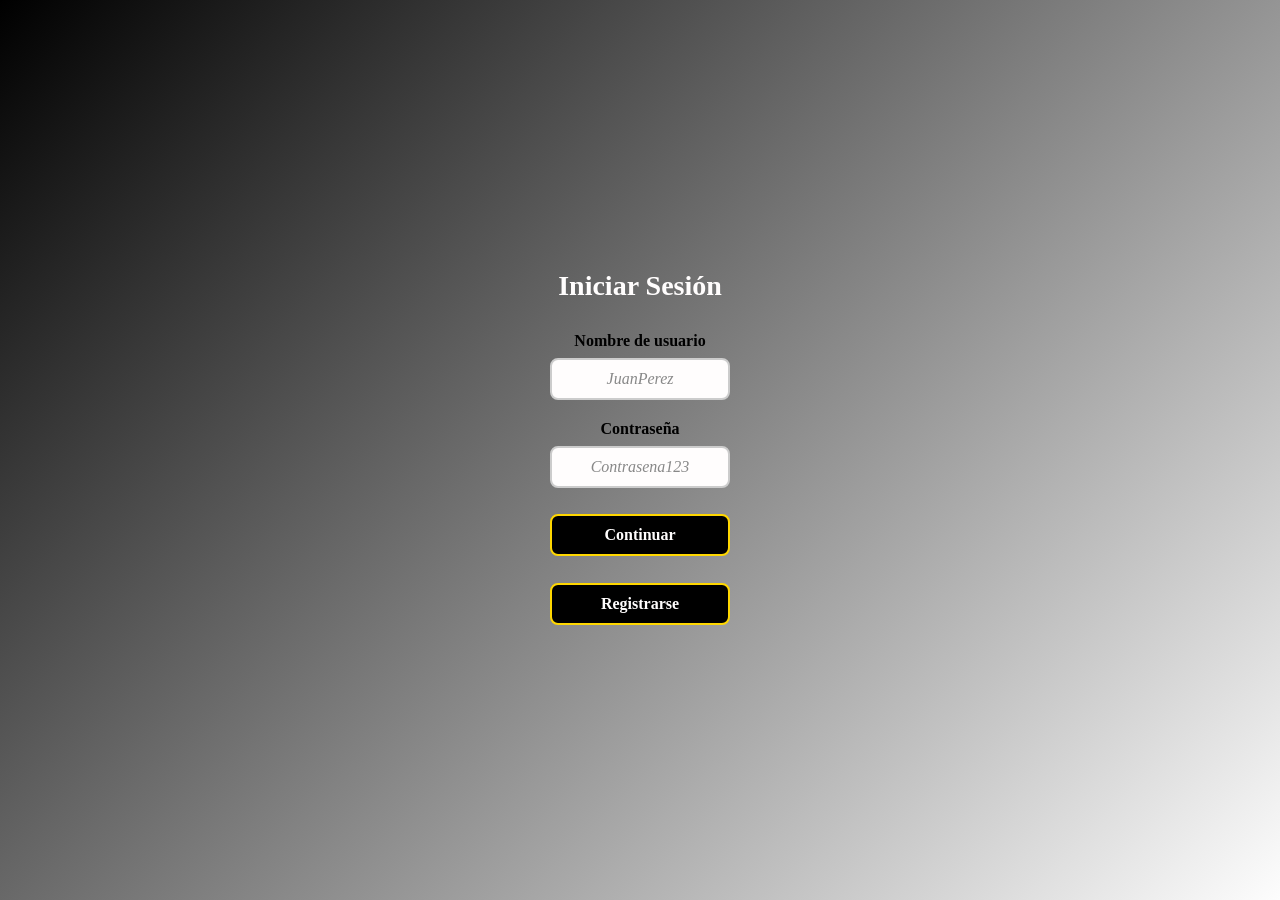
<file: iniciodesesion.html>
<!DOCTYPE html>
<html lang="es">
<head>
    <meta charset="UTF-8">
    <meta name="viewport" content="width=device-width, initial-scale=1.0">
    <title>Inicio de Sesión - Anotador de Truco</title>
    <link rel="stylesheet" href="style.css">
</head>
<body>

<div class="contenedor login-contenedor">
    <h1>Iniciar Sesión</h1>
    
    <form action="login.php" method="POST" class="formulario-login">
        
        <div class="grupo-input">
            <label for="usuario">Nombre de usuario</label><br>
            <input type="text" id="usuario" name="usuario" class="input-caja" placeholder="JuanPerez" required>
        </div>
        
        <div class="grupo-input">
            <label for="contrasena">Contraseña</label><br>
            <input type="password" id="contrasena" name="contrasena" class="input-caja" placeholder="Contrasena123" required>
        </div>

        <button type="submit">Continuar</button>
    </form>

    <a href="registro.html">
        <button type="button">Registrarse</button>
    </a>
</div>

</body>   
</html>
</file>
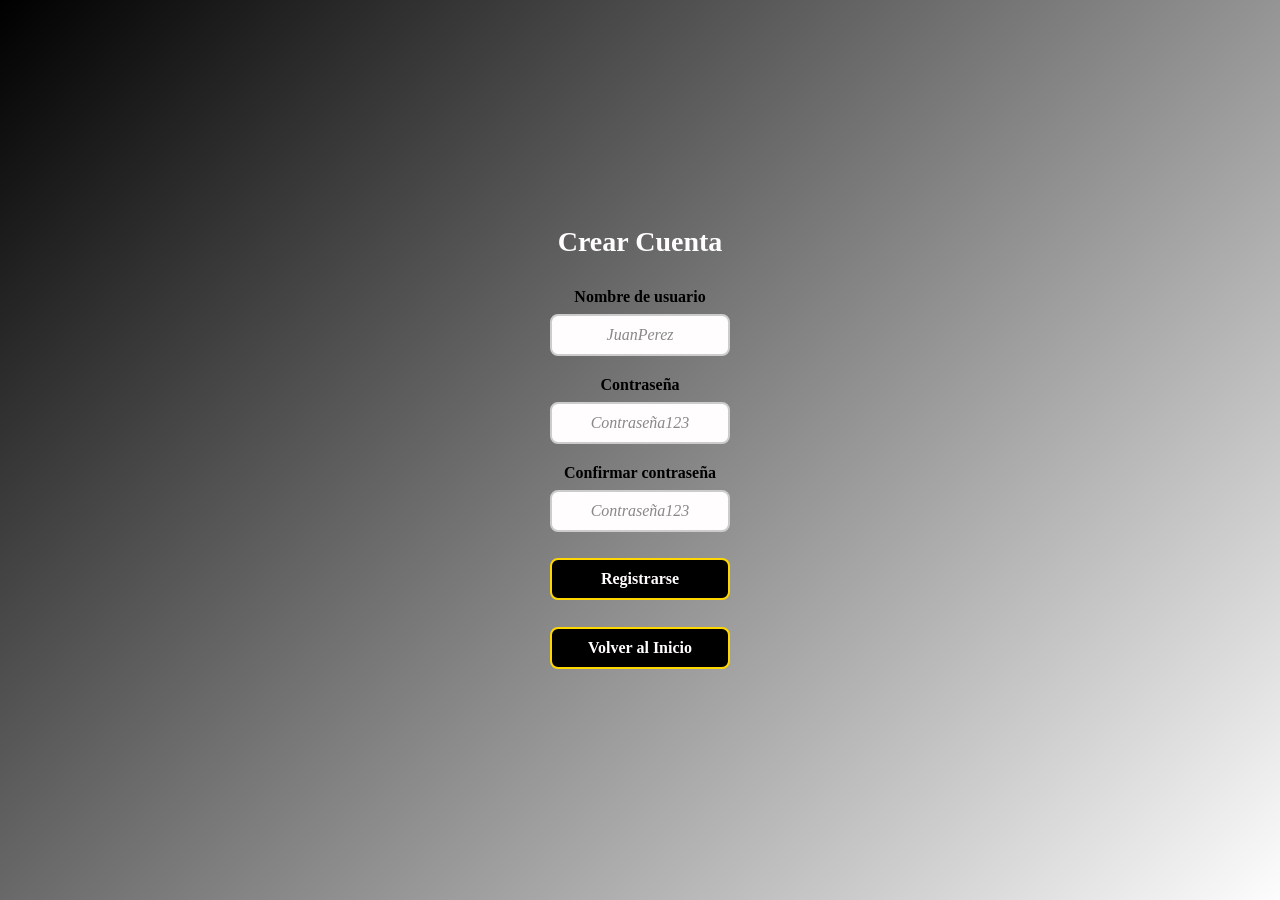
<file: registro.html>
<!DOCTYPE html>
<html lang="es">
<head>
    <meta charset="UTF-8">
    <meta name="viewport" content="width=device-width, initial-scale=1.0">
    <title>Registro - Anotador de Truco</title>
    <link rel="stylesheet" href="style.css">
</head>
<body>

<div class="contenedor login-contenedor">
    <h1>Crear Cuenta</h1>
    
    <form action="registro.php" method="POST" class="formulario-login" onsubmit="return validarContrasenas()">
        
        <div class="grupo-input">
            <label for="nuevo_usuario">Nombre de usuario</label><br>
            <input type="text" id="nuevo_usuario" name="nuevo_usuario" class="input-caja" placeholder="JuanPerez" required>
        </div>
        
        <div class="grupo-input">
            <label for="nueva_contrasena">Contraseña</label><br>
            <input type="password" id="nueva_contrasena" name="nueva_contrasena" class="input-caja" placeholder="Contraseña123" required>
        </div>

        <div class="grupo-input">
            <label for="confirmar_contrasena">Confirmar contraseña</label><br>
            <input type="password" id="confirmar_contrasena" name="confirmar_contrasena" class="input-caja" placeholder="Contraseña123" required>
        </div>
        <div id="mensaje-error" class="mensaje-error">
            Las contraseñas no coinciden.
        </div>

        <button type="submit">Registrarse</button>
    </form>

    <a href="iniciodesesion.html">
        <button type="button">Volver al Inicio</button>
    </a>
</div>

<script>
    function validarContrasenas() {
        var p1 = document.getElementById("nueva_contrasena").value;
        var p2 = document.getElementById("confirmar_contrasena").value;
        var mensajeError = document.getElementById("mensaje-error");

        if (p1 !== p2) {
            mensajeError.style.display = "block"; 
            return false; 
        }
        
        mensajeError.style.display = "none"; 
        return true; 
    }
</script>

</body>   
</html>
</file>
<file: style.css>
:root { 
    --accent: #000000; 
}

body, button, input, label, .config {
    font-family: 'Times New Roman', Times, serif;
}
body {
    background-image: linear-gradient(135deg, #000000, #fdfdfd);
    min-height: 100vh; 
    margin: 0;     
    display: flex;
    flex-direction: column; 
    justify-content: center; 
    align-items: center;  
    padding: 10px;
    box-sizing: border-box;
}
h1 {
     color: #fffdfd;
    font-size: 28px; 
    margin: 0 0 15px 0; 
    text-align: center;
}
button {
    background-color: var(--accent); 
    color: #fffdfd; 
    border: 2px solid #ffd700; 
    width: 180px;
    padding: 10px;
    margin: 6px 0; 
    font-size: 16px;
    font-weight: bold;
    border-radius: 8px;
    cursor: pointer;
}
button:active { transform: scale(0.98); }
a { text-decoration: none; display: block; }
.bloque-checkbox, header { text-align: center; margin: 10px 0; }
.config { margin-top: 5px; font-size: 1rem; font-weight: bold; color: #555555; }
input[type="checkbox"] {
    accent-color: #22a01e; 
    transform: scale(1.3);  
    margin-right: 8px;     
    cursor: pointer;
}
label {
    color: #000000;
    font-size: 16px;
    font-weight: bold;
    cursor: pointer;
}
.tablero {
    display: grid;
    grid-template-columns: 1fr 1fr;
    gap: 40px; /* Espacio para que la línea quede cómoda en el medio */
    width: auto; 
    background: var(--card-bg);
    padding: 20px 40px;
    border-radius: 12px;
    box-sizing: border-box;
    box-shadow: 0 4px 15px rgba(0,0,0,0.2);
    position: relative; /* Necesario para ubicar la línea */
}
.tablero::after {
    content: "";
    position: absolute;
    left: 50%;
    top: 10%;
    transform: translateX(-50%);
    width: 2px;
    height: 80%; /* Ocupa el centro vertical del tablero */
    background-color: var(--accent);
}
.equipo {
    display: flex;
    flex-direction: column;
    align-items: center;
    width: 180px; /* Se alinea justo al ancho de tus botones */
}
.equipo h2 {
    margin: 0;
    padding-bottom: 10px; /* Despega el texto de la línea */
    border-bottom: 2px solid #000000; /* Tu línea horizontal bordó */
    width: 140%; /* Obliga a la línea a ocupar todo el ancho de su columna */
    text-align: center;
}
.nombre {
    font-size: 1.3rem;
    font-weight: bold;
    margin-bottom: 5px;
    border: none;
    background: transparent;
    color: #000000;
    text-align: center;
    width: 100%;
}
.puntos-numero {
    font-size: 2.5rem;
    font-weight: bold;
    color: var(--accent);
}
.fosforos-container {
    display: grid;
    grid-template-columns: repeat(3, 1fr);
    gap: 8px;
    min-height: 100px;
    width: 100%;
    max-width: 150px;
    margin: 15px 0;
    padding: 5px;
    background: rgba(148, 16, 16, 0.05);
    border-radius: 8px;
}
.grupo-5 { position: relative; width: 35px; height: 35px; margin: auto; }
.linea { position: absolute; background-color: #ff9f43; border-radius: 2px; transition: all 0.2s; }
.l1 { top: 0; left: 0; width: 100%; height: 4px; }
.l2 { top: 0; right: 0; width: 4px; height: 100%; }
.l3 { bottom: 0; left: 0; width: 100%; height: 4px; }
.l4 { top: 0; left: 0; width: 4px; height: 100%; }
.l5 { top: 0; left: 0; width: 140%; height: 4px; transform: rotate(45deg); transform-origin: top left; }
.historial {
    width: 100%;
    max-width: 440px; 
    background: var(--card-bg);
    border-radius: 12px;
    padding: 15px;
    margin-top: 15px;
    box-sizing: border-box;
    box-shadow: 0 4px 15px rgba(0,0,0,0.2);
}
.historial h2 {
    font-size: 1.1rem;
    margin: 0 0 10px 0;
    color: var(--accent);
    text-transform: uppercase;
    letter-spacing: 1px;
    font-weight: bold;
    text-align: center;
}
.partida-row {
    display: flex;
    justify-content: space-between;
    align-items: center;
    padding: 8px 0;
    border-bottom: 1px solid #dddddd;
    font-size: 0.95rem;
    color: #000000;
}
.partida-row:last-child { border-bottom: none; }
.ganador { color: #22a01e; font-weight: bold; }
.login-contenedor, .formulario-login {
    display: flex;
    flex-direction: column;
    align-items: center;
    gap: 15px;
}
.grupo-input {
    text-align: center;
    margin-bottom: 5px;
}
.input-caja {
    margin-top: 8px;
    padding: 10px;
    border-radius: 8px;
    border: 2px solid #ccc;
    font-family: 'Times New Roman', Times, serif;
    font-size: 16px;
    width: 180px;
    box-sizing: border-box;
    text-align: center;
    background-color: #fffdfd;
}
.input-caja:focus {
    outline: none;
    border-color: #ffd700;
}
.input-caja::placeholder {
    color: #888888;
    font-style: italic;
}
.mensaje-error {
    color: #ff4c4c;
    font-weight: bold;
    font-size: 14px;
    text-align: center;
    display: none;
}
</file>
